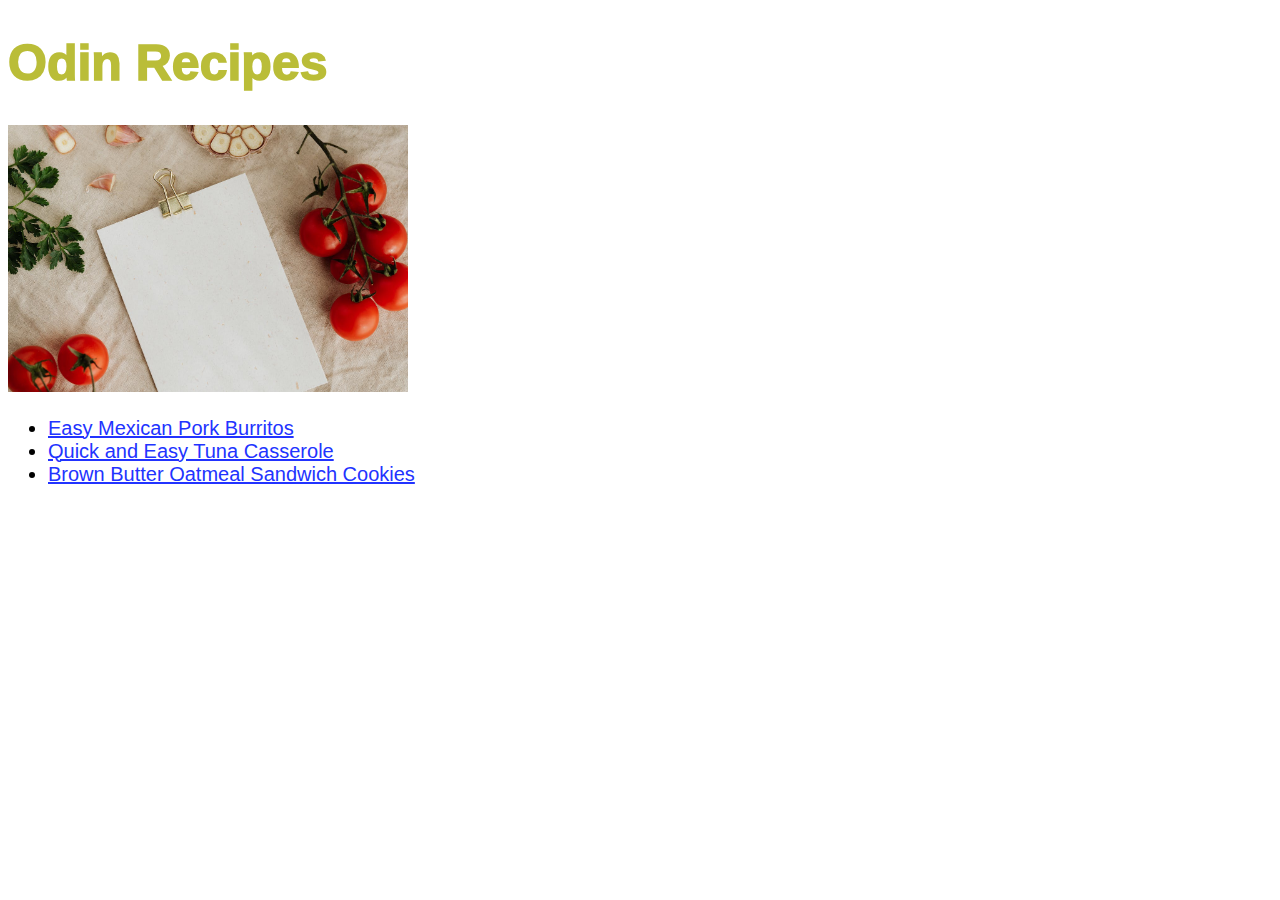
<file: index.html>
<!DOCTYPE html>
<html lang="en">
    <head>
        <meta charset="utf-8">
        <title>Odin Recipes</title>
        <link rel="stylesheet" href="./css/style.css">
    </head>

    <body>
        <h1 id="site-header">Odin Recipes</h1>

        <img src="images/pexels-karolina-grabowska-4033636.jpg" alt="Recipe notepad" width="400">

        <ul>
            <li><a href="recipes/burritos.html">Easy Mexican Pork Burritos</a></li>
            <li><a href="recipes/tuna-casserole.html">Quick and Easy Tuna Casserole</a></li>
            <li><a href="recipes/oatmeal-cookies.html">Brown Butter Oatmeal Sandwich Cookies</a></li>
        </ul>

    </body>
</html>
</file>
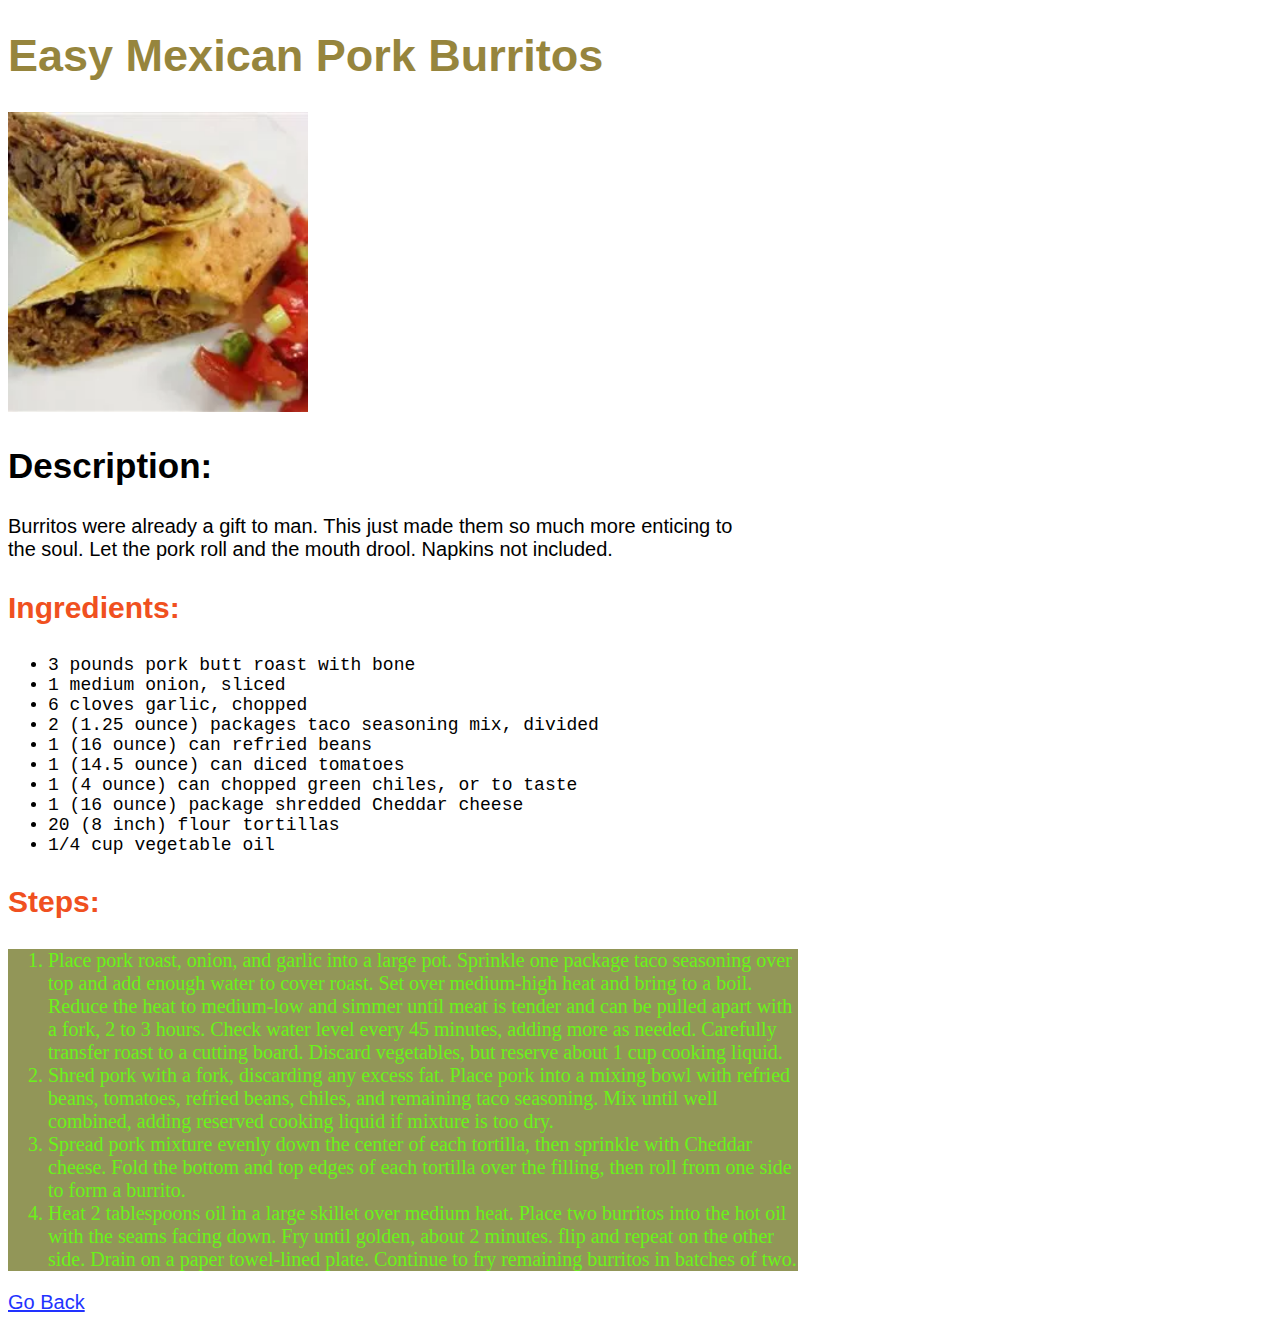
<file: recipes/burritos.html>
<!DOCTYPE html>

<html lang="en">
    <head>
        <meta charset="utf-8">
        <title>Odin Recipes | Easy Mexican Pork Burritos</title>
        <link rel="stylesheet" href="../css/style.css">
    </head>

    <body>
        <h1 id="burritos" class="recipe-header">Easy Mexican Pork Burritos</h1>

        <img src="..//images/burritos.webp" alt="Mexican Pork Burrito Cut Open" width="300">

        <h2 class="desc-header">Description:</h2>
        <p>
            Burritos were already a gift to man. This just made them so much more enticing to the soul.
            Let the pork roll and the mouth drool. Napkins not included.
        </p>

        <h3 class="sub-header">Ingredients:</h3>
        <ul class="ingredients">
            <li>3 pounds pork butt roast with bone</li>
            <li>1 medium onion, sliced</li>
            <li>6 cloves garlic, chopped</li>
            <li>2 (1.25 ounce) packages taco seasoning mix, divided</li>
            <li>1 (16 ounce) can refried beans</li>
            <li>1 (14.5 ounce) can diced tomatoes</li>
            <li>1 (4 ounce) can chopped green chiles, or to taste</li>
            <li>1 (16 ounce) package shredded Cheddar cheese</li>
            <li>20 (8 inch) flour tortillas</li>
            <li>1/4 cup vegetable oil</li>
        </ul>

        <h3 class="sub-header">Steps:</h3>
        <ol class="steps">
            <li>
                Place pork roast, onion, and garlic into a large pot. Sprinkle one package taco seasoning over top and add enough water to cover roast. Set over medium-high heat and bring to a boil. Reduce the heat to medium-low and simmer until meat is tender and can be pulled apart with a fork, 2 to 3 hours. Check water level every 45 minutes, adding more as needed. Carefully transfer roast to a cutting board. Discard vegetables, but reserve about 1 cup cooking liquid.
            </li>
            <li>
                Shred pork with a fork, discarding any excess fat. Place pork into a mixing bowl with refried beans, tomatoes, refried beans, chiles, and remaining taco seasoning. Mix until well combined, adding reserved cooking liquid if mixture is too dry.
            </li>
            <li>
                Spread pork mixture evenly down the center of each tortilla, then sprinkle with Cheddar cheese. Fold the bottom and top edges of each tortilla over the filling, then roll from one side to form a burrito.
            </li>
            <li>
                Heat 2 tablespoons oil in a large skillet over medium heat. Place two burritos into the hot oil with the seams facing down. Fry until golden, about 2 minutes. flip and repeat on the other side. Drain on a paper towel-lined plate. Continue to fry remaining burritos in batches of two.
            </li>
        </ol>

        <a href="../index.html">Go Back</a>
    </body>
</html>
</file>
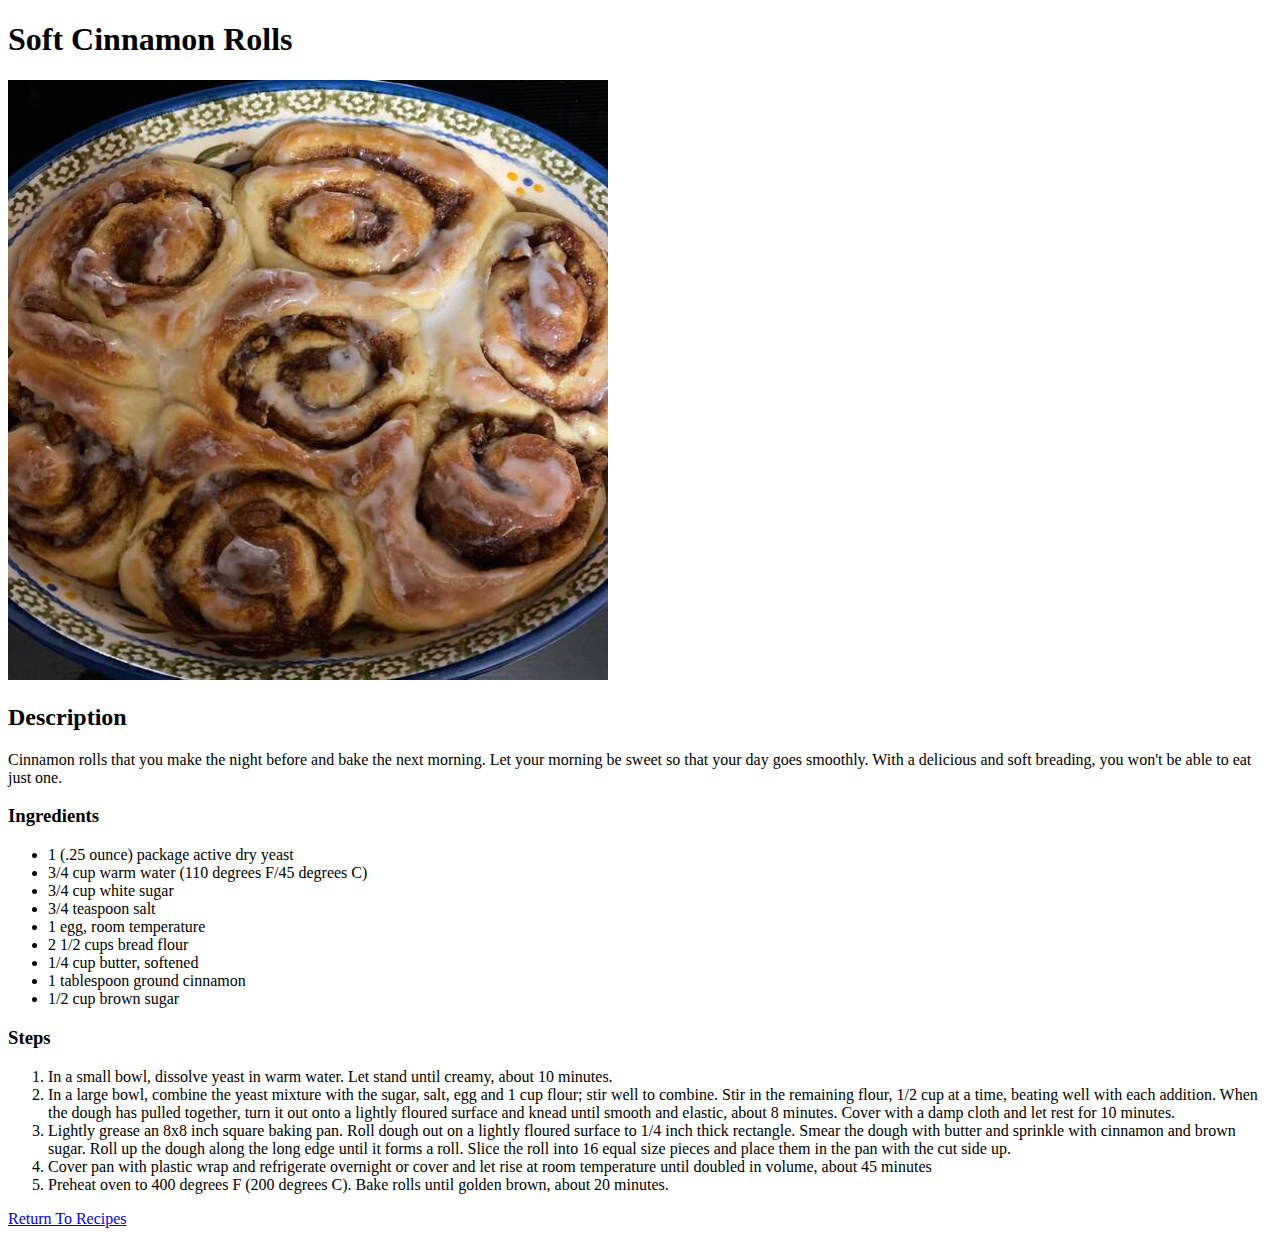
<file: recipes/cinnamon-rolls.html>
<!DOCTYPE html>
<html lang="en">
  <head>
    <meta charset="UTF-8" />
    <title>Odin Recipes - Soft Cinnamon Rolls</title>
    <link rel="stylesheet" href="../style.css" />
  </head>

  <body>
    <h1 class="recipe cinnamon-title">Soft Cinnamon Rolls</h1>
    <img
      src="../images/cinnamon-rolls.jpeg"
      alt="Soft cinnamon rolls in bowl"
    />

    <h2 class="description-title">Description</h2>
    <p class="description">
      Cinnamon rolls that you make the night before and bake the next morning.
      Let your morning be sweet so that your day goes smoothly. With a delicious
      and soft breading, you won't be able to eat just one.
    </p>

    <div class="ingredients-bg">
      <h3 class="info ingredients-title">Ingredients</h3>
      <ul class="ingredients">
        <li>1 (.25 ounce) package active dry yeast</li>
        <li>3/4 cup warm water (110 degrees F/45 degrees C)</li>
        <li>3/4 cup white sugar</li>
        <li>3/4 teaspoon salt</li>
        <li>1 egg, room temperature</li>
        <li>2 1/2 cups bread flour</li>
        <li>1/4 cup butter, softened</li>
        <li>1 tablespoon ground cinnamon</li>
        <li>1/2 cup brown sugar</li>
      </ul>
    </div>

    <div class="steps-bg">
      <h3 class="info">Steps</h3>
      <ol class="steps">
        <li>
          In a small bowl, dissolve yeast in warm water. Let stand until creamy,
          about 10 minutes.
        </li>
        <li>
          In a large bowl, combine the yeast mixture with the sugar, salt, egg
          and 1 cup flour; stir well to combine. Stir in the remaining flour,
          1/2 cup at a time, beating well with each addition. When the dough has
          pulled together, turn it out onto a lightly floured surface and knead
          until smooth and elastic, about 8 minutes. Cover with a damp cloth and
          let rest for 10 minutes.
        </li>
        <li>
          Lightly grease an 8x8 inch square baking pan. Roll dough out on a
          lightly floured surface to 1/4 inch thick rectangle. Smear the dough
          with butter and sprinkle with cinnamon and brown sugar. Roll up the
          dough along the long edge until it forms a roll. Slice the roll into
          16 equal size pieces and place them in the pan with the cut side up.
        </li>
        <li>
          Cover pan with plastic wrap and refrigerate overnight or cover and let
          rise at room temperature until doubled in volume, about 45 minutes
        </li>
        <li>
          Preheat oven to 400 degrees F (200 degrees C). Bake rolls until golden
          brown, about 20 minutes.
        </li>
      </ol>
    </div>

    <a href="./../index.html">Return To Recipes</a>
  </body>
</html>
</file>
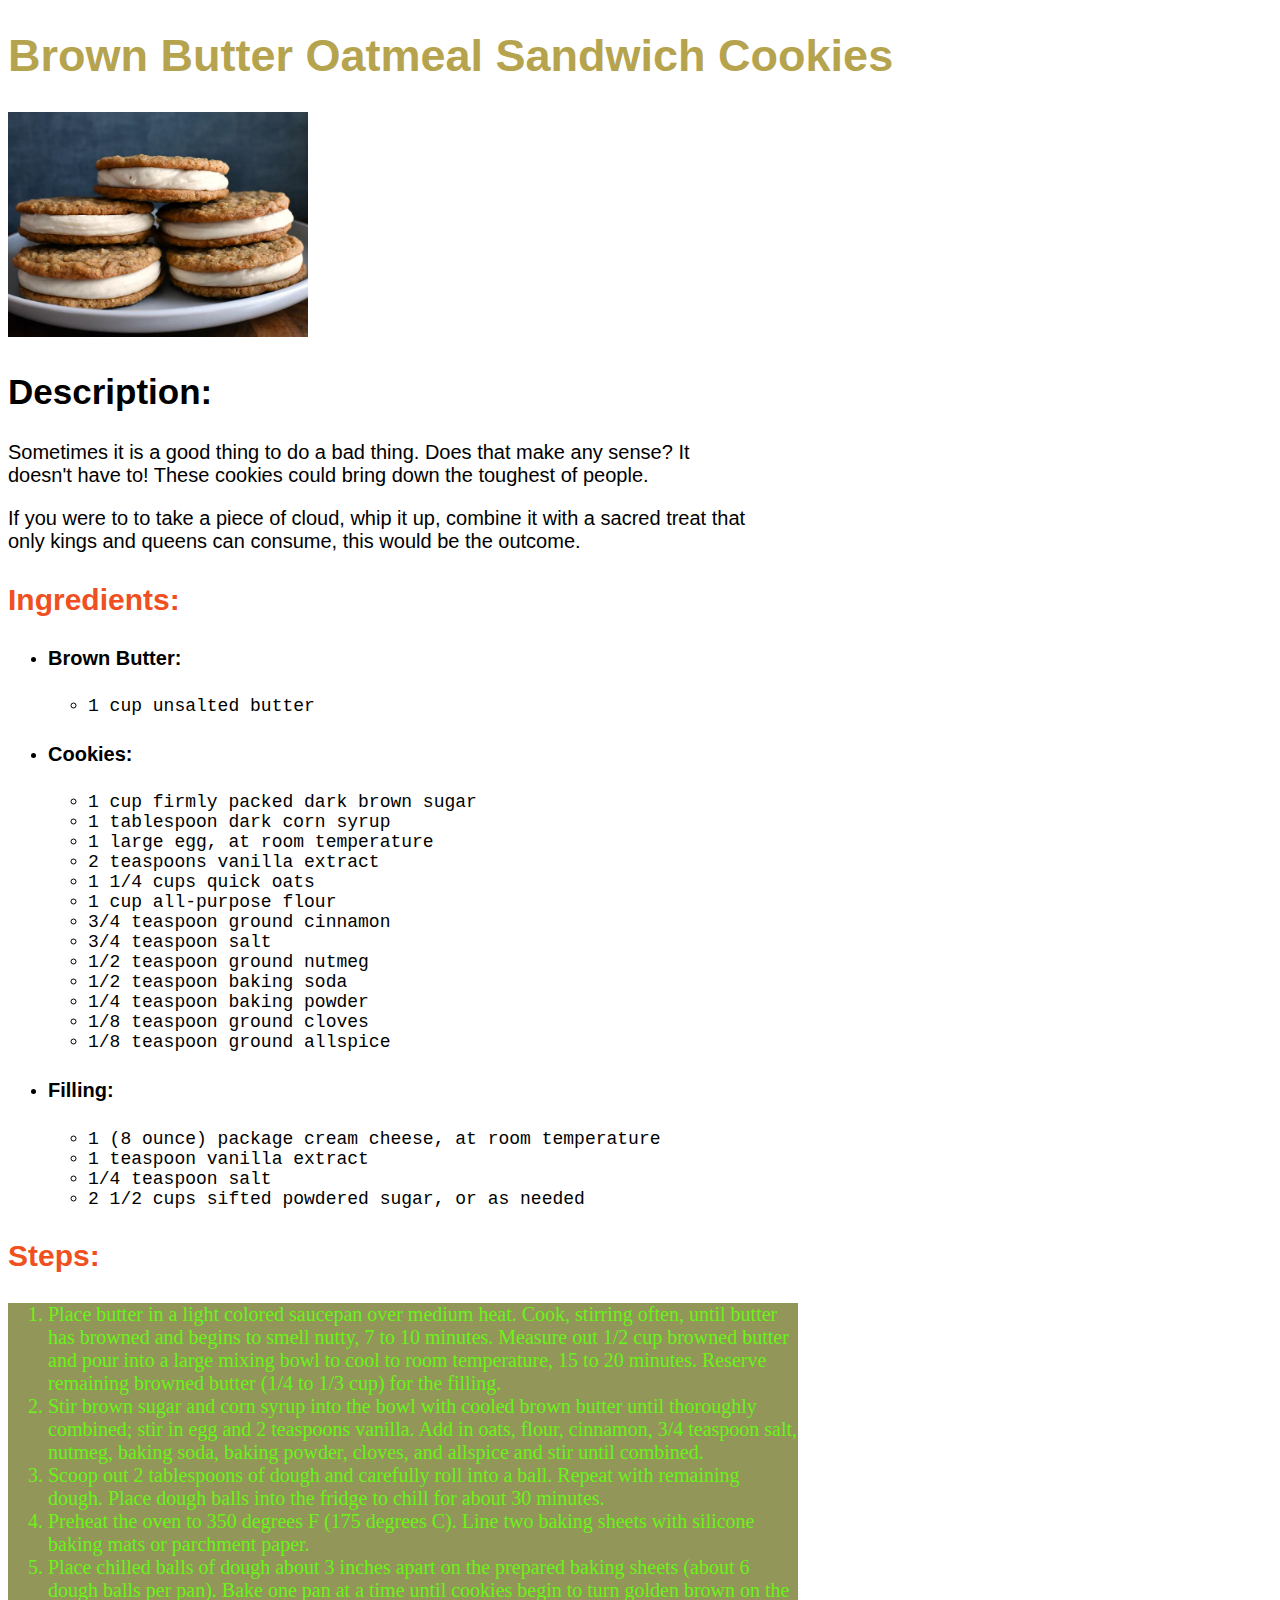
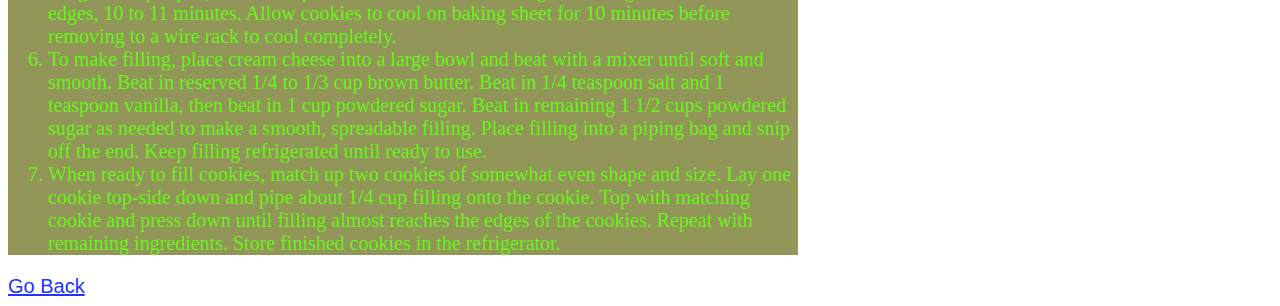
<file: recipes/oatmeal-cookies.html>
<!DOCTYPE html>

<html lang="en">
    <head>
        <meta charset="utf-8">
        <title>Odin Recipes | Brown Butter Oatmeal Sandwich Cookies</title>
        <link rel="stylesheet" href="../css/style.css">
    </head>

    <body>
        <h1 id="oatmeal-cookies" class="recipe-header">Brown Butter Oatmeal Sandwich Cookies</h1>

        <img src="../images/oatmeal-cookies.webp" alt="Stack of Brown Butter Oatmeal Sandwich Cookies" width="300">

        <h2 class="desc-header">Description:</h2>
        <p>
            Sometimes it is a good thing to do a bad thing. Does that make any sense? 
            It doesn't have to! These cookies could bring down the toughest of people.
        </p>
        <p>
            If you were to to take a piece of cloud, whip it up, combine it with a sacred treat that
            only kings and queens can consume, this would be the outcome.
        </p>

        <!-- 
            There are specific ingredients for different parts of the cookie
            so I put ul lists inside of a ul list 
        -->
        <h3 class="sub-header">Ingredients:</h3>
        <ul class="ingredients">
            <li>
                <h4>Brown Butter:</h4>
                <ul>
                    <li>1 cup unsalted butter</li>
                </ul>
            </li>
            <li>
                <h4>Cookies:</h4>
                <ul>
                    <li>1 cup firmly packed dark brown sugar</li>
                    <li>1 tablespoon dark corn syrup</li>
                    <li>1 large egg, at room temperature</li>
                    <li>2 teaspoons vanilla extract</li>
                    <li>1 1/4 cups quick oats</li>
                    <li>1 cup all-purpose flour</li>
                    <li>3/4 teaspoon ground cinnamon</li>
                    <li>3/4 teaspoon salt</li>
                    <li>1/2 teaspoon ground nutmeg</li>
                    <li>1/2 teaspoon baking soda</li>
                    <li>1/4 teaspoon baking powder</li>
                    <li>1/8 teaspoon ground cloves</li>
                    <li>1/8 teaspoon ground allspice</li>
                </ul>
            </li>
            <li>
                <h4>Filling:</h4>
                <ul>
                    <li>1 (8 ounce) package cream cheese, at room temperature</li>
                    <li>1 teaspoon vanilla extract</li>
                    <li>1/4 teaspoon salt</li>
                    <li>2 1/2 cups sifted powdered sugar, or as needed</li>
                </ul>
            </li>
        </ul>

        <h3 class="sub-header">Steps:</h3>
        <ol class="steps">
            <li>Place butter in a light colored saucepan over medium heat. Cook, stirring often, until butter has browned and begins to smell nutty, 7 to 10 minutes. Measure out 1/2 cup browned butter and pour into a large mixing bowl to cool to room temperature, 15 to 20 minutes. Reserve remaining browned butter (1/4 to 1/3 cup) for the filling.</li>
            <li>Stir brown sugar and corn syrup into the bowl with cooled brown butter until thoroughly combined; stir in egg and 2 teaspoons vanilla. Add in oats, flour, cinnamon, 3/4 teaspoon salt, nutmeg, baking soda, baking powder, cloves, and allspice and stir until combined.</li>
            <li>Scoop out 2 tablespoons of dough and carefully roll into a ball. Repeat with remaining dough. Place dough balls into the fridge to chill for about 30 minutes.</li>
            <li>Preheat the oven to 350 degrees F (175 degrees C). Line two baking sheets with silicone baking mats or parchment paper.</li>
            <li>Place chilled balls of dough about 3 inches apart on the prepared baking sheets (about 6 dough balls per pan). Bake one pan at a time until cookies begin to turn golden brown on the edges, 10 to 11 minutes. Allow cookies to cool on baking sheet for 10 minutes before removing to a wire rack to cool completely.</li>
            <li>To make filling, place cream cheese into a large bowl and beat with a mixer until soft and smooth. Beat in reserved 1/4 to 1/3 cup brown butter. Beat in 1/4 teaspoon salt and 1 teaspoon vanilla, then beat in 1 cup powdered sugar. Beat in remaining 1 1/2 cups powdered sugar as needed to make a smooth, spreadable filling. Place filling into a piping bag and snip off the end. Keep filling refrigerated until ready to use.</li>
            <li>When ready to fill cookies, match up two cookies of somewhat even shape and size. Lay one cookie top-side down and pipe about 1/4 cup filling onto the cookie. Top with matching cookie and press down until filling almost reaches the edges of the cookies. Repeat with remaining ingredients. Store finished cookies in the refrigerator.</li>
        </ol>

        <a href="../index.html">Go Back</a>
    </body>
</html>
</file>
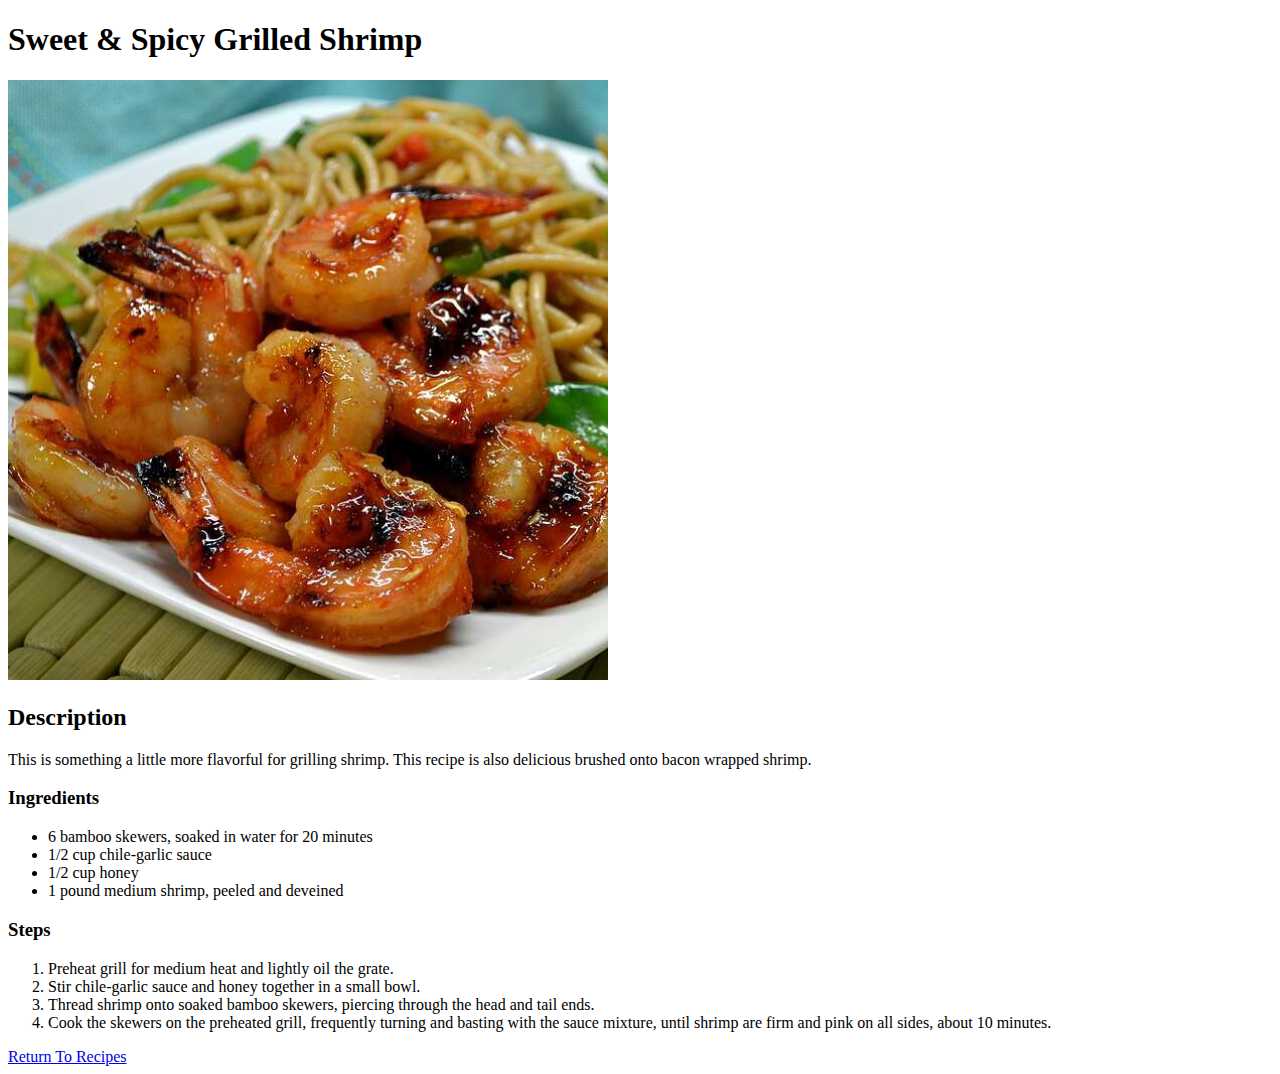
<file: recipes/shrimp.html>
<!DOCTYPE html>
<html lang="en">
  <head>
    <meta charset="UTF-8">
    <title>Odin Recipes - Sweet & Spicy Grilled Shrimp</title>
    <link rel="stylesheet" href="../style.css">
  </head>

  <body>
    <h1>Sweet & Spicy Grilled Shrimp</h1>
    <img src="../images/shrimp.jpeg" alt="Sweet and spicy grilled shrimp">

    <h2>Description</h2>
    <p>
      This is something a little more flavorful for grilling shrimp. This recipe is also delicious brushed onto bacon wrapped shrimp.
    </p>

    <h3>Ingredients</h3>
    <ul>
      <li>6 bamboo skewers, soaked in water for 20 minutes</li>
      <li>1/2 cup chile-garlic sauce</li>
      <li>1/2 cup honey</li>
      <li>1 pound medium shrimp, peeled and deveined</li>
    </ul>

    <h3>Steps</h3>
    <ol>
      <li>
        Preheat grill for medium heat and lightly oil the grate.
      </li>
      <li>
        Stir chile-garlic sauce and honey together in a small bowl.
      </li>
      <li>
        Thread shrimp onto soaked bamboo skewers, piercing through the head and tail ends.
      </li>
      <li>
        Cook the skewers on the preheated grill, frequently turning and basting with the sauce mixture, until shrimp are firm and pink on all sides, about 10 minutes.
      </li>
    </ol>

    <a href="./../index.html">Return To Recipes</a>
  </body>
</html>
</file>
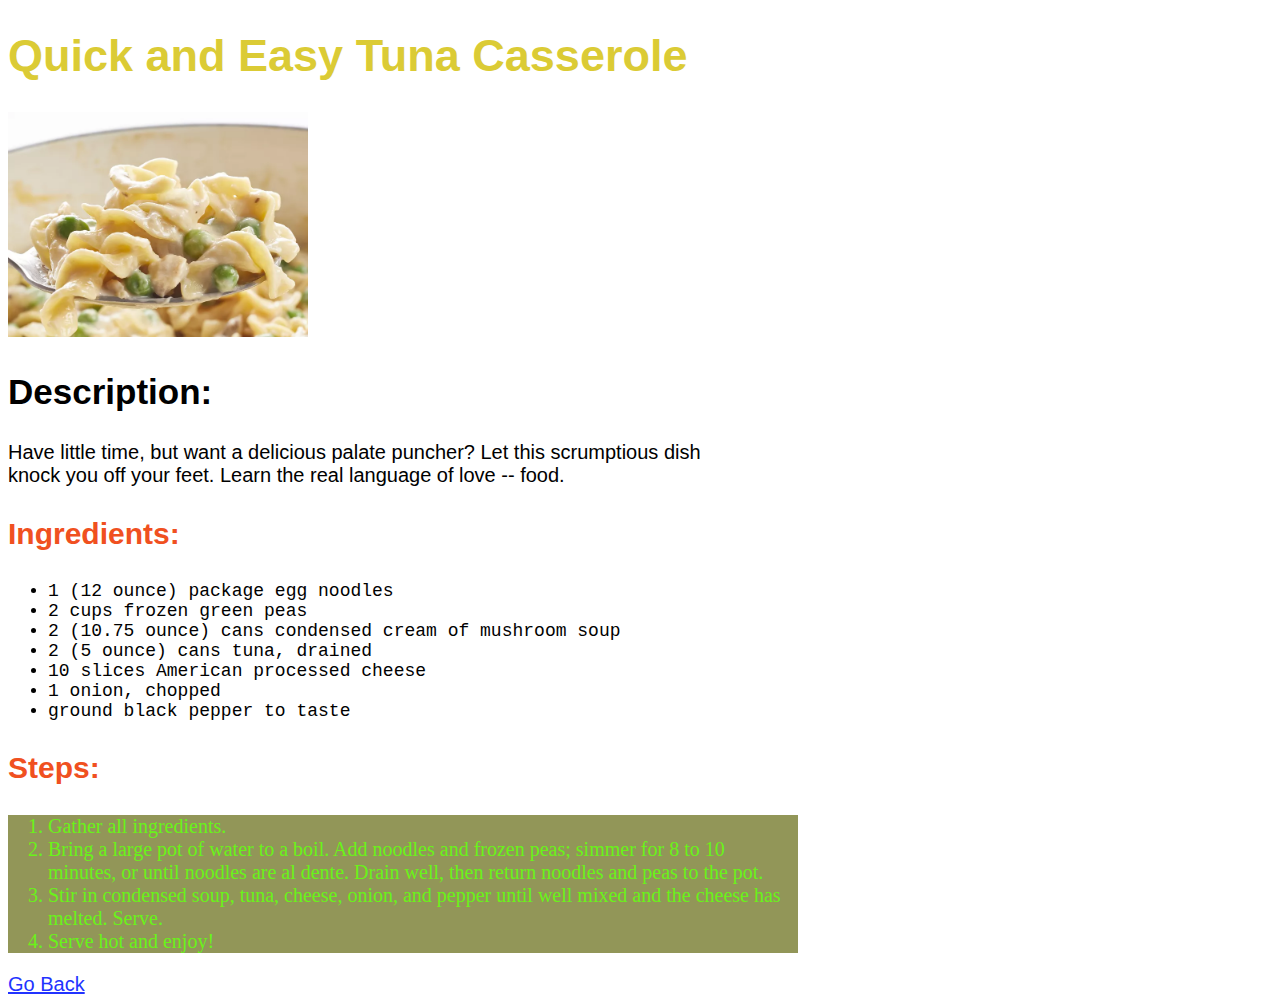
<file: recipes/tuna-casserole.html>
<!DOCTYPE html>

<html lang="en">
    <head>
        <meta charset="utf-8">
        <title>Odin Recipes | Quick and Easy Tuna Casserole</title>
        <link rel="stylesheet" href="../css/style.css">
    </head>

    <body>
        <h1 id="tuna-casserole" class="recipe-header">Quick and Easy Tuna Casserole</h1>

        <img src="../images/tuna-casserole.webp" alt="Creamy tuna casserole" width="300">

        <h2 class="desc-header">Description:</h2>
        <p>
            Have little time, but want a delicious palate puncher? Let this scrumptious dish knock
            you off your feet. Learn the real language of love -- food.
        </p>

        <h3 class="sub-header">Ingredients:</h3>
        <ul class="ingredients">
            <li>1 (12 ounce) package egg noodles</li>
            <li>2 cups frozen green peas</li>
            <li>2 (10.75 ounce) cans condensed cream of mushroom soup</li>
            <li>2 (5 ounce) cans tuna, drained</li>
            <li>10 slices American processed cheese</li>
            <li>1 onion, chopped</li>
            <li>ground black pepper to taste</li>
        </ul>

        <h3 class="sub-header">Steps:</h3>
        <ol class="steps">
            <li>Gather all ingredients.</li>
            <li>Bring a large pot of water to a boil. Add noodles and frozen peas; simmer for 8 to 10 minutes, or until noodles are al dente. Drain well, then return noodles and peas to the pot.</li>
            <li>Stir in condensed soup, tuna, cheese, onion, and pepper until well mixed and the cheese has melted. Serve.</li>
            <li>Serve hot and enjoy!</li>
        </ol>

        <a href="../index.html">Go Back</a>
    </body>
</html>
</file>
<file: css/style.css>
* {
  font-size: 20px;
  font-family: "Vardana", "Tahoma", sans-serif;
}

#site-header {
  font-size: 50px;
  font-weight: 1000;
  color: rgb(186, 189, 56);
}

a {
  color: #23F;
}

.recipe-header {
  font-size: 45px;
}

.desc-header {
  font-size: 35px;
}

.sub-header {
  font-size: 30px;
  color: rgb(240, 80, 32);
}

.ingredients li {
  font-family: "Courier New", monospace;
  font-weight: 100;
  font-size: 18px;
}

.steps {
  background-color: rgb(146, 150, 88);
  color: #69f319;
}

.steps li {
  font-family: "Georgia", "Times New Roman", serif;
}

#burritos {
  color: #96853d;
}

#oatmeal-cookies {
  color: #b6a34e;
}

#tuna-casserole {
  color: #dbcb35;
}

p,
ol,
ul {
  width: 750px;
}
</file>
<file: style.css>
img {
  height: auto;
  width: 600px;
}
</file>
